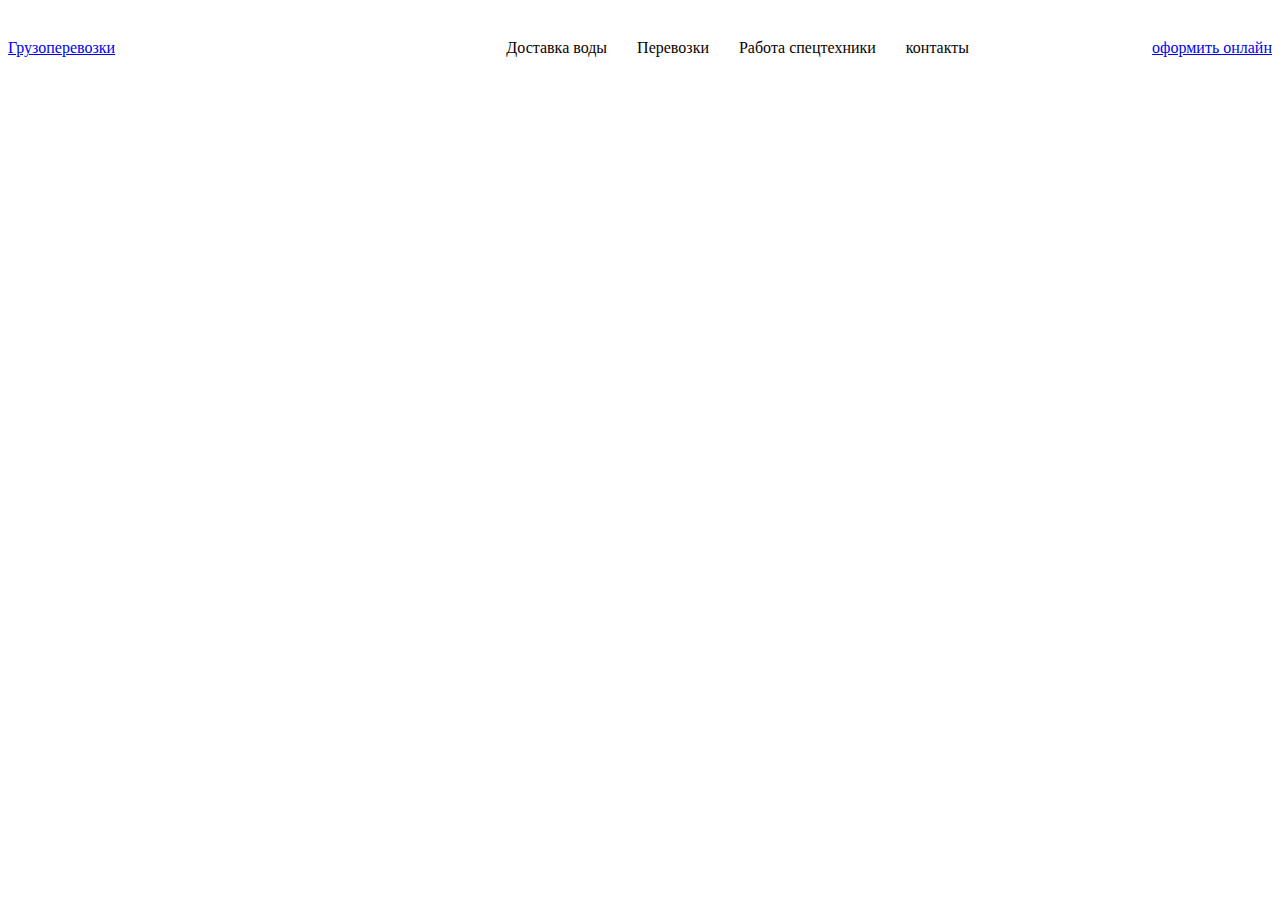
<file: index.html>
<!DOCTYPE html>
<html lang="en">

<head>
    <meta charset="UTF-8">
    <meta http-equiv="X-UA-Compatible" content="IE=edge">
    <meta name="viewport" content="width=device-width, initial-scale=1.0">
    <title>Грузоперевозки</title>
    <link rel="stylesheet" type="text/css" href="style.css" />
</head>



<body>
    <header>
        <div class="logo">
            <a href="#" a> Грузоперевозки<a>
        </div>
        <div class="nav">
            <ul>
                <li>
                    <a href="#">Доставка воды</a>
            </li>
            <li>
                <a href="#">Перевозки</a>
            </li>
            <li>
                <a href="#">Работа спецтехники</a>
            </li>
            <li>
                <a href="#">контакты</a>
            </li>
            </ul>
        </div>
        <a class="button" href="#">оформить онлайн</a>


    </header>

    <div content>












</body>














</html>
</file>
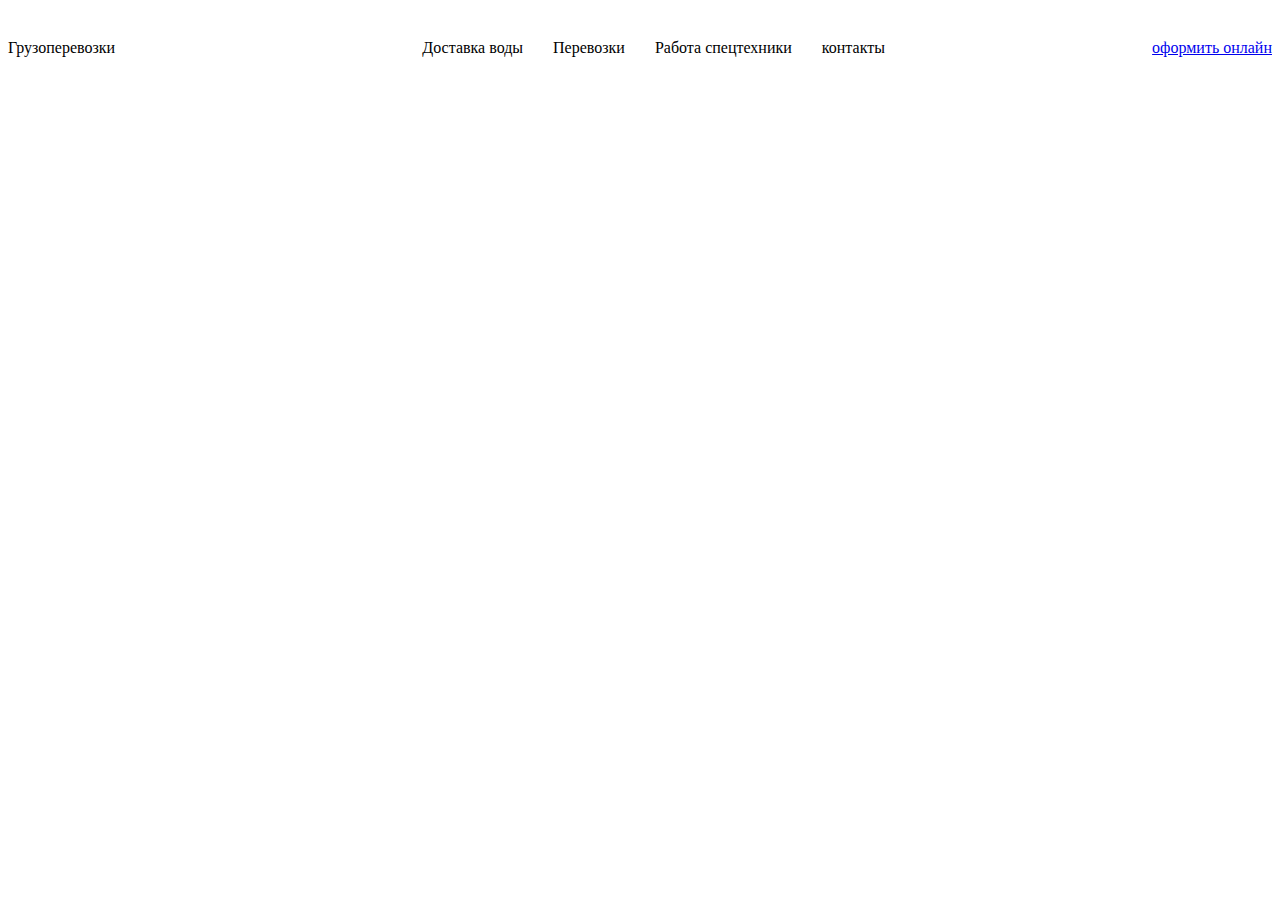
<file: iqndex.html>
<!DOCTYPE html>
<html lang="en">

<head>
    <meta charset="UTF-8">
    <meta http-equiv="X-UA-Compatible" content="IE=edge">
    <meta name="viewport" content="width=device-width, initial-scale=1.0">
    <title>Грузоперевозки</title>
    <link rel="stylesheet" type="text/css" href="style2.css" />
</head>



<body>
    <header>
        <div class="logo">
            Грузоперевозки
        </div>
        <div class="nav">
            <ul>
                <li>
                    <a href="#">Доставка воды</a>
                </li>
                <li>
                    <a href="#">Перевозки</a>
                </li>
                <li>
                    <a href="#">Работа спецтехники</a>
                </li>
                <li>
                    <a href="#">контакты</a>
                </li>
            </ul>
        </div>
        <a class="button" href="#">оформить онлайн</a>


    </header>





</body>














</html>
</file>
<file: style.css>
header {
    display: flex;
    align-items: center;
    justify-content: space-between;
    align-content: center;
}

header .nav ul {
    display: flex;
    list-style: none;
    align-items: center;
    justify-content: space-between;
    align-content: center;
}

header .nav li {
    margin: 15px;
}

header .nav li a {
    color: rgb(10, 1, 1);
    text-decoration: none;
}
</file>
<file: style2.css>
header {
    display: flex;
    align-items: center;
    justify-content: space-between;
    align-content: center;
}

header .nav ul {
    display: flex;
    list-style: none;
    align-items: center;
    justify-content: space-between;
    align-content: center;
}

header .nav li {
    margin: 15px;
}

header .nav li a {
    color: #000;
    text-decoration: none;
}
</file>
